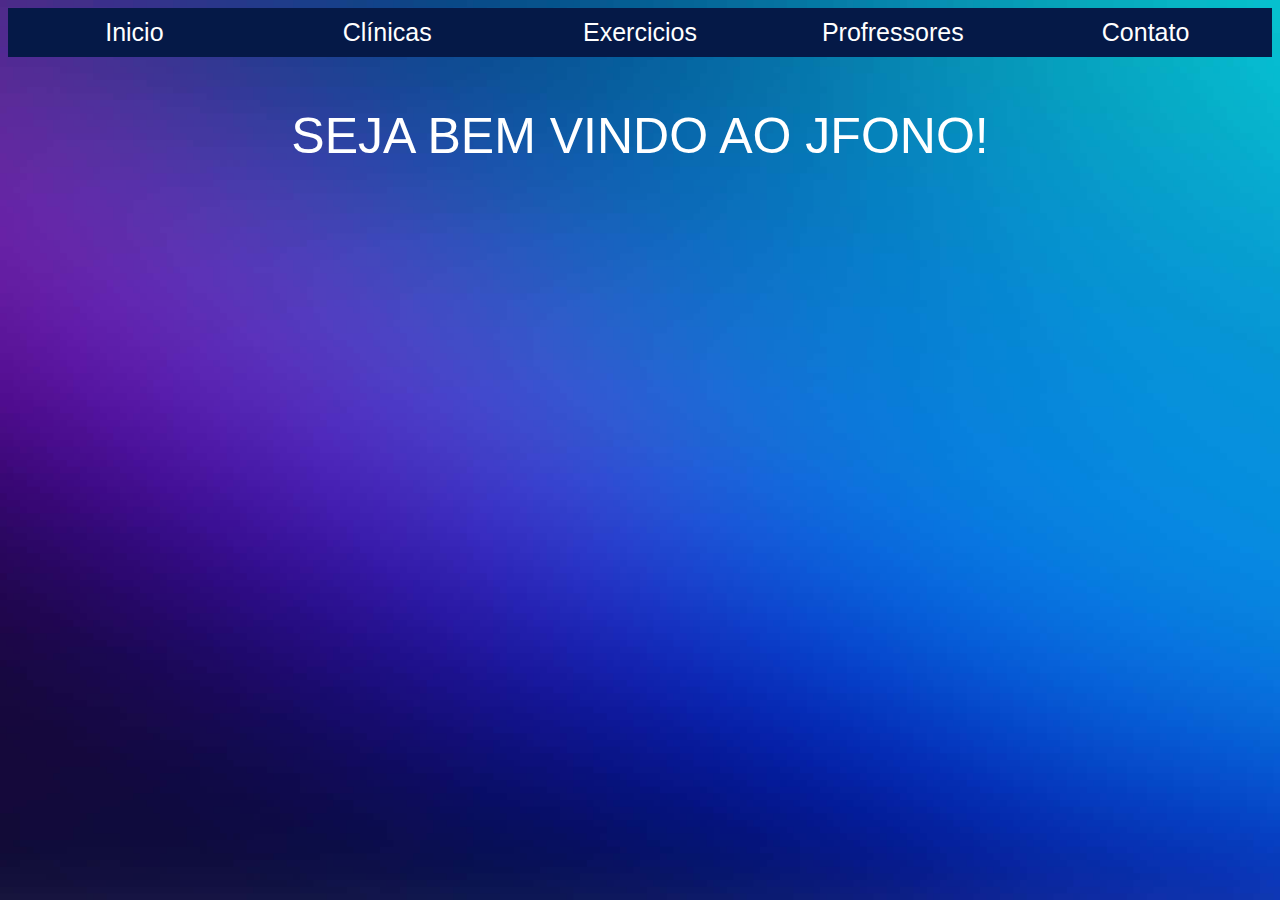
<file: jfono/index.html>
<!DOCTYPE html>
<html lang="en">
<head>
    <meta charset="UTF-8">
    <meta name="viewport" content="width=device-width, initial-scale=1.0">
    <title>JFONO</title>
    <link rel="stylesheet" href="css/style.css">
</head>
<body>

    <style>
       body {
          background-image: url('img/fundo1.jpg');
            background-size: cover; 
            background-repeat: no-repeat;
            background-attachment: fixed; 
            background-position: center center;
        } 
          
    </style>    
    
    <ul> <!--não numerada-->
        <li><a href="index.html">Inicio</a></li>
        <li><a href="clinicas.html">Clínicas</a></li>
        <li><a href="#">Exercicios</a></li>
        <li><a href="#">Profressores</a></li>
        <li><a href="#">Contato</a></li>
    </ul>

    <p>SEJA BEM VINDO AO JFONO!</p>

    <ol> <!--lista ordenada-->

    </ol>


</body>
</html>
</file>
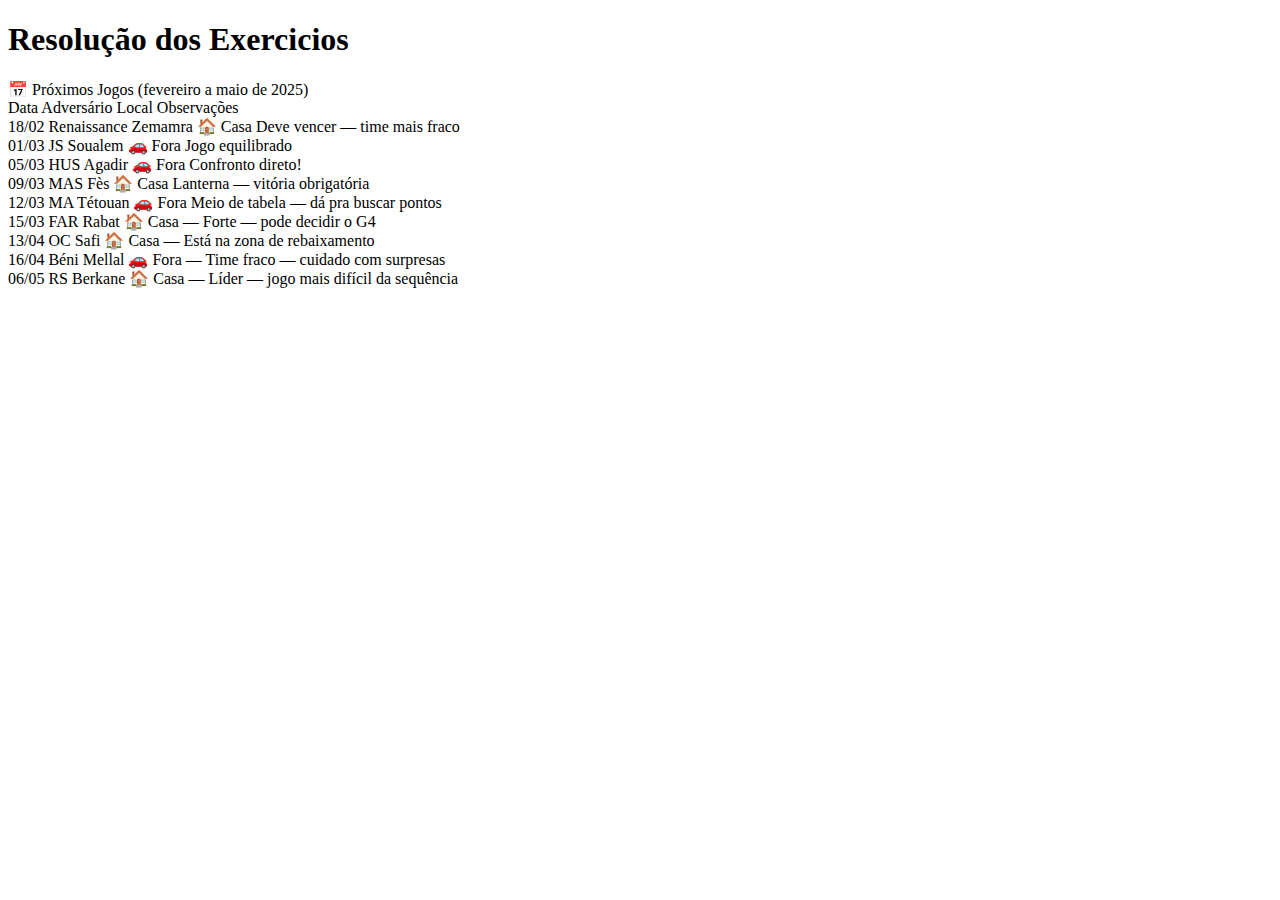
<file: exercicios/ex2.html>
<!DOCTYPE html>
<html lang="pt-br">
<head>
    <meta charset="UTF-8">
    <meta name="viewport" content="width=device-width, initial-scale=1.0">
    <title>Ex2</title>
</head>
<body>
    <h1>
        Resolução dos Exercicios
    </h1>
    <p1>
        📅 Próximos Jogos (fevereiro a maio de 2025)<br>
Data    Adversário	Local	Observações<br>

18/02	Renaissance Zemamra	🏠 Casa	Deve vencer — time mais fraco<br>

01/03	JS Soualem	🚗 Fora	Jogo equilibrado<br>

05/03	HUS Agadir	🚗 Fora	Confronto direto!<br>

09/03	MAS Fès	🏠 Casa	Lanterna — vitória obrigatória<br>

12/03	MA Tétouan	🚗 Fora	Meio de tabela — dá pra buscar pontos<br>

15/03	FAR Rabat	🏠 Casa — Forte — pode decidir o G4<br>

13/04	OC Safi	🏠 Casa — Está na zona de rebaixamento<br>

16/04	Béni Mellal	🚗 Fora	— Time fraco — cuidado com surpresas<br>

06/05	RS Berkane	🏠 Casa	— Líder — jogo mais difícil da sequência<br>

    </p1>
    <script>
        const nome = "Marcelo"
        let preco = 3.50

        console.log(typeof nome)
        console.log(typeof preco)
    </script>
</body>
</html>
</file>
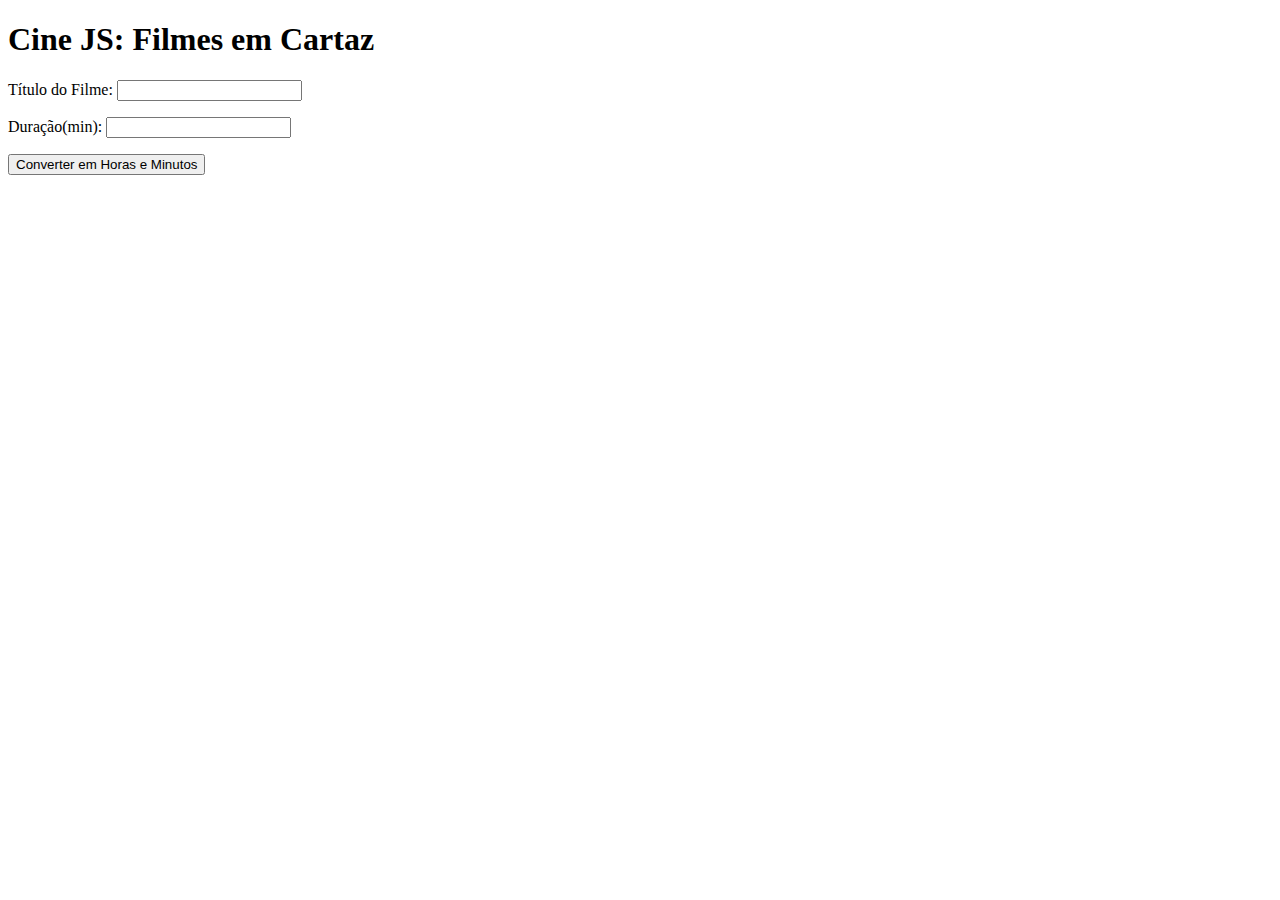
<file: exercicios/ex6.html>
<!DOCTYPE html>
<html lang="pt-br">
<head>
    <meta charset="UTF-8">
    <meta name="viewport" content="width=device-width, initial-scale=1.0">
    <title>Cine JS</title>
</head>
<body>
    
    <h1>Cine JS: Filmes em Cartaz</h1>
    <form>
        <p>Título do Filme:
            <input type = "text" id="inTitulo" required>
        </p>

        <p>Duração(min):
            <input type = "number" id="inDuracao" required>
        </p>

        <input type = "submit" value = "Converter em Horas e Minutos">
    </form>
    <h3></h3>
    <h4></h4>
    <script src="js/ex6.js"></script>

</body>
</html>
</file>
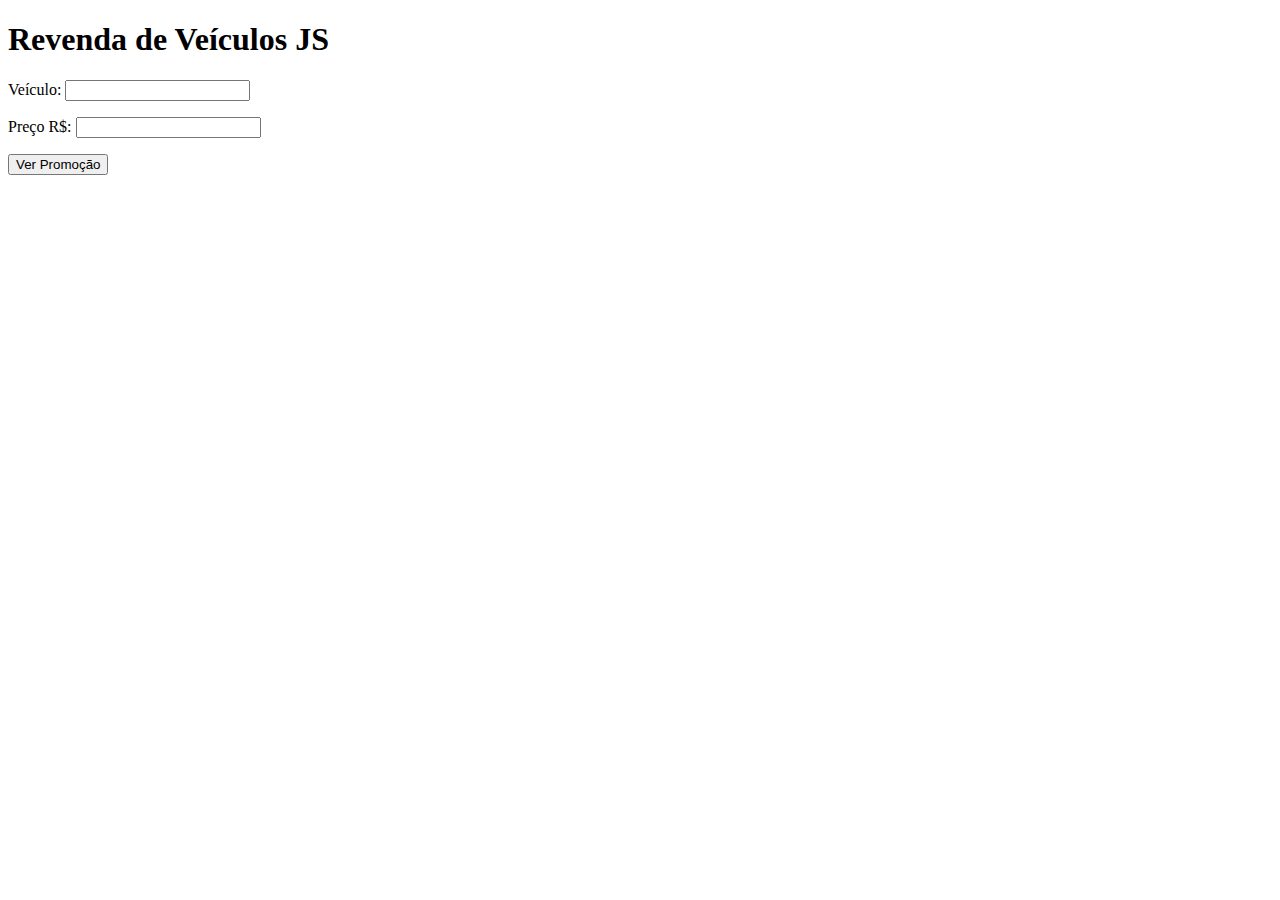
<file: exercicios/ex7.html>
<!DOCTYPE html>
<html lang="pt-br">
<head>
    <meta charset="UTF-8">
    <meta name="viewport" content="width=device-width, initial-scale=1.0">
    <title>JRevenda de Veiculos</title>
</head>
<body>

    <h1>Revenda de Veículos JS</h1>
    <form>
        <p>Veículo:
            <input type = "text" id="inVeiculo" required>
        </p>

        <p>Preço R$:
            <input type = "number" id="inPreco" required>
        </p>

        <input type = "submit" value = "Ver Promoção">
    </form>
    <h3></h3>
    <h4></h4>
    <h5></h5>
    <script src="js/ex7.js"></script>
    
</body>
</html>
</file>
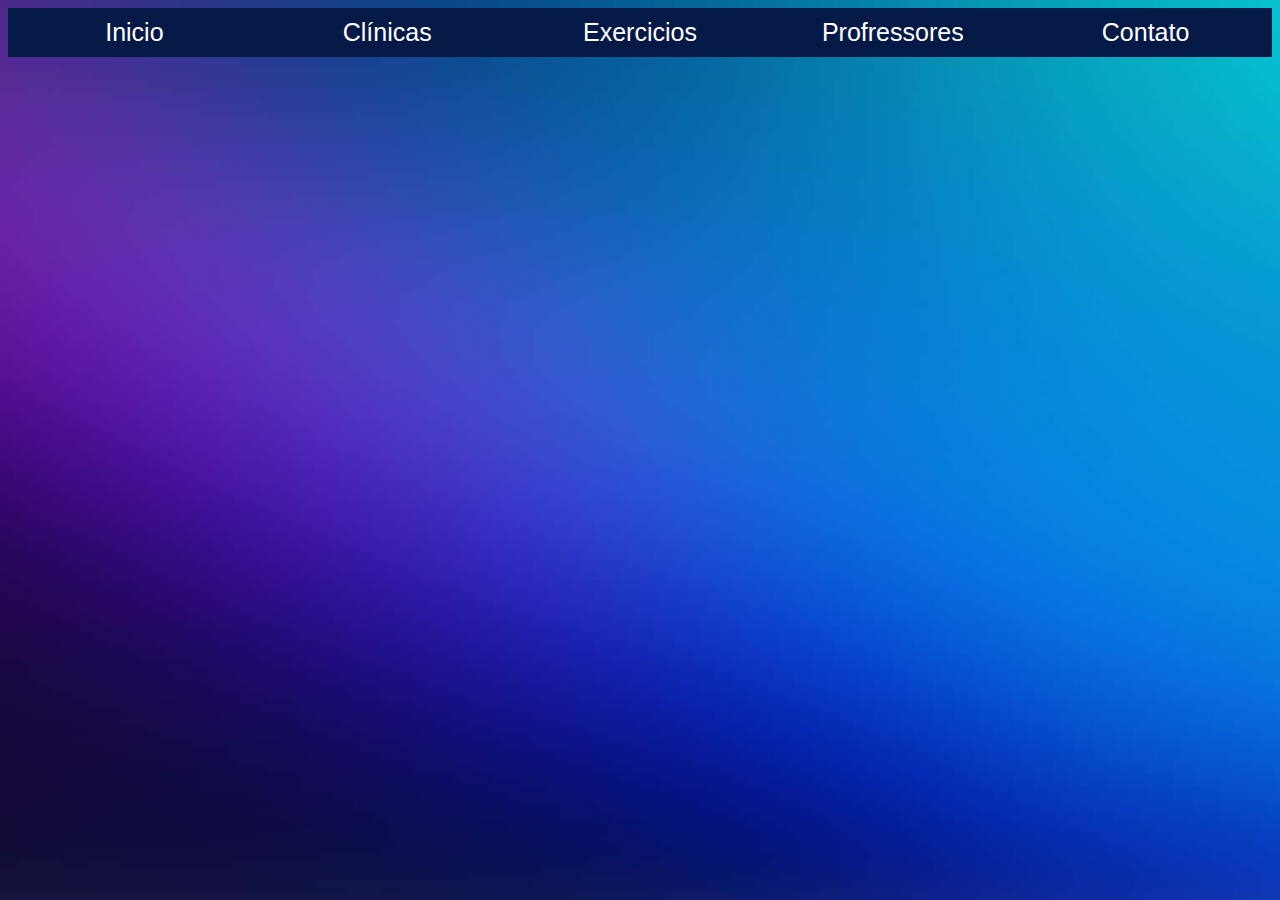
<file: jfono/clinicas.html>
<!DOCTYPE html>
<html lang="pt-br">
<head>
    <meta charset="UTF-8">
    <meta name="viewport" content="width=device-width, initial-scale=1.0">
    <title>Clinicas</title>
    <link rel="stylesheet" href="css/style.css">
</head>
<body>
    <style>
        body {
          background-image: url('img/fundo1.jpg');
            background-size: cover; 
            background-repeat: no-repeat;
            background-attachment: fixed; 
            background-position: center center;
        }
    </style>    
    
    <ul> <!--não numerada-->
        <li><a href="index.html">Inicio</a></li>
        <li><a href="#">Clínicas</a></li>
        <li><a href="#">Exercicios</a></li>
        <li><a href="#">Profressores</a></li>
        <li><a href="#">Contato</a></li>
    </ul>
</body>
</html>
</file>
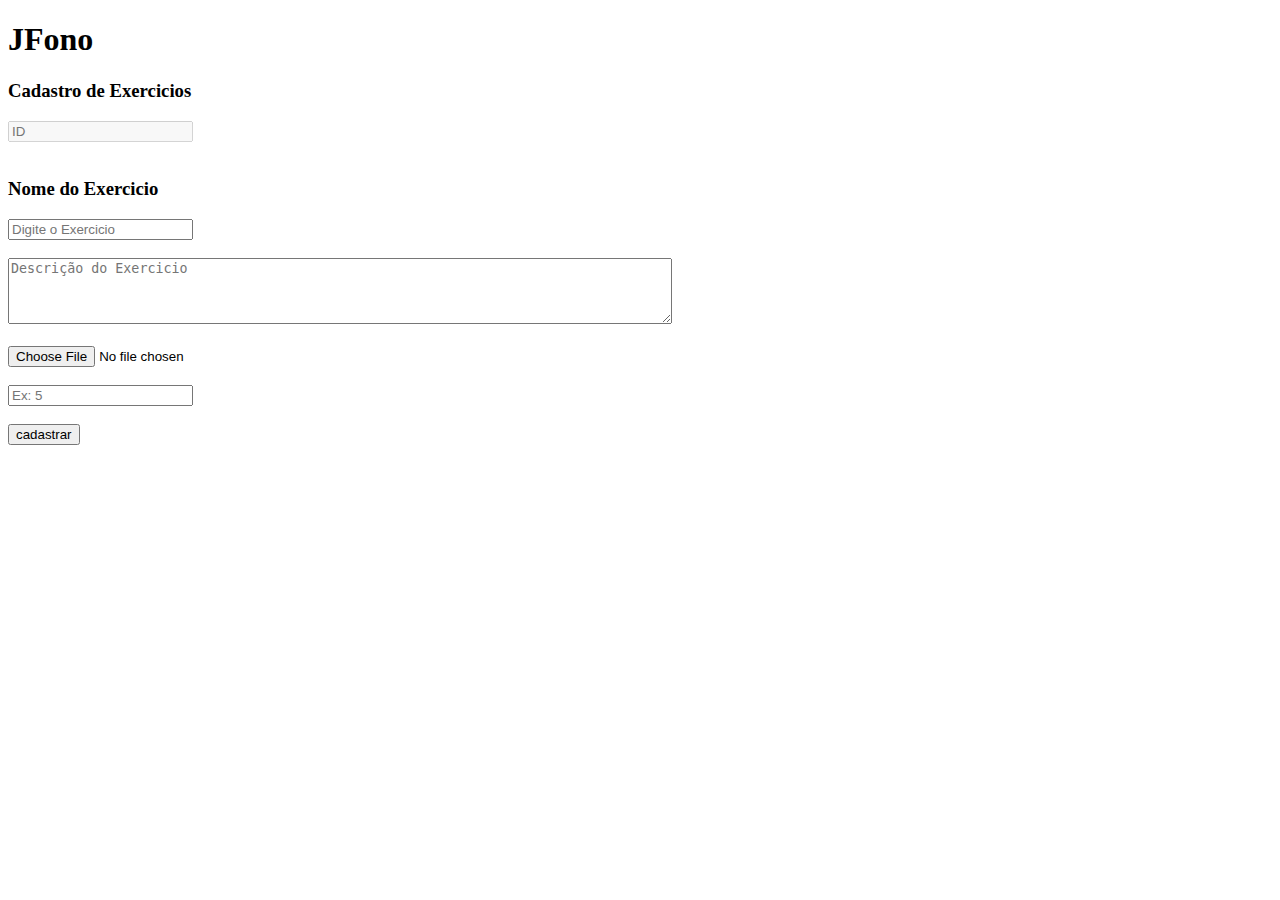
<file: jfono/exercicio.html>
<!DOCTYPE html> <!--define o documento-->
<html lang="pt-br"> <!--define o idioma-->
<head><!--inicia a cabeça-->
    <meta charset="UTF-8"> <!-- acentos, caracteres-->
    <meta name="viewport" content="width=device-width, initial-scale=1.0"> <!--responsivo-->
    <title>Jfono</title> <!--titulo-->
</head>
<body>
    
    <h1>JFono</h1>
    <h3>Cadastro de Exercicios</h3>
    
    
    
    <form>

    <input type = "number" id = "inId" placeholder = "ID" disabled>  <br><br> 
    <h3>Nome do Exercicio</h3>
    <input type = "text" id = "inNome" placeholder = "Digite o Exercicio"> <br><br>
    <textarea id = "desc" type = "text" name = "message" rows = "4" cols = "80" placeholder="Descrição do Exercicio"></textarea> </textarea> <br> <br>

    <input type = "file"> <br> <br>
    
    <input type = "number" id = "tempoMin" placeholder="Ex: 5"><br>
    
    <br><input type = "submit" value = cadastrar>
        





    
    </form>

    <script src="js/exercicio.js"></script>
    


</body>
</html>
</file>
<file: jfono/css/style.css>
p{
    color: #ffffff;
    font-size: 50px;
    text-align: center;
    font-family: 'Franklin Gothic Medium', 'Arial Narrow', Arial, sans-serif;
}




ul{
    background-color: #051947;
    border-radius: 10px;
    display: flex; /* Define o layout flexbox */
    justify-content: space-evenly; /* Distribui os itens igualmente */
    padding: 0; /* Remove o padding padrão */
    margin: 0; /* Remove a margem padrão */
    list-style: none; /* Remove os marcadores padrão */
}

ul li{
    color: #ffffff;
    text-decoration: none;
    flex: 1; /* Faz com que cada botão ocupe o mesmo espaço */
    font-family: 'Franklin Gothic Medium', 'Arial Narrow', Arial, sans-serif;
    padding: 10px; /* Ajusta o espaçamento interno */
    font-size: 25px;
    text-align: center; /* Centraliza o texto */
}

ul li a{
    text-decoration: none;
    text-align: center;
    color: white;
}

li{
    background-color: #051947;
    color: white;
    padding: 1px 1px;
    border: none;
    cursor: pointer;
    transition: background-color 0.4s ease;
    text-align: center;
    display: flex; 
    justify-content: center; 
    align-items: center; 
}
li:hover {
    background-color: rgb(7, 19, 187);
}
</file>
